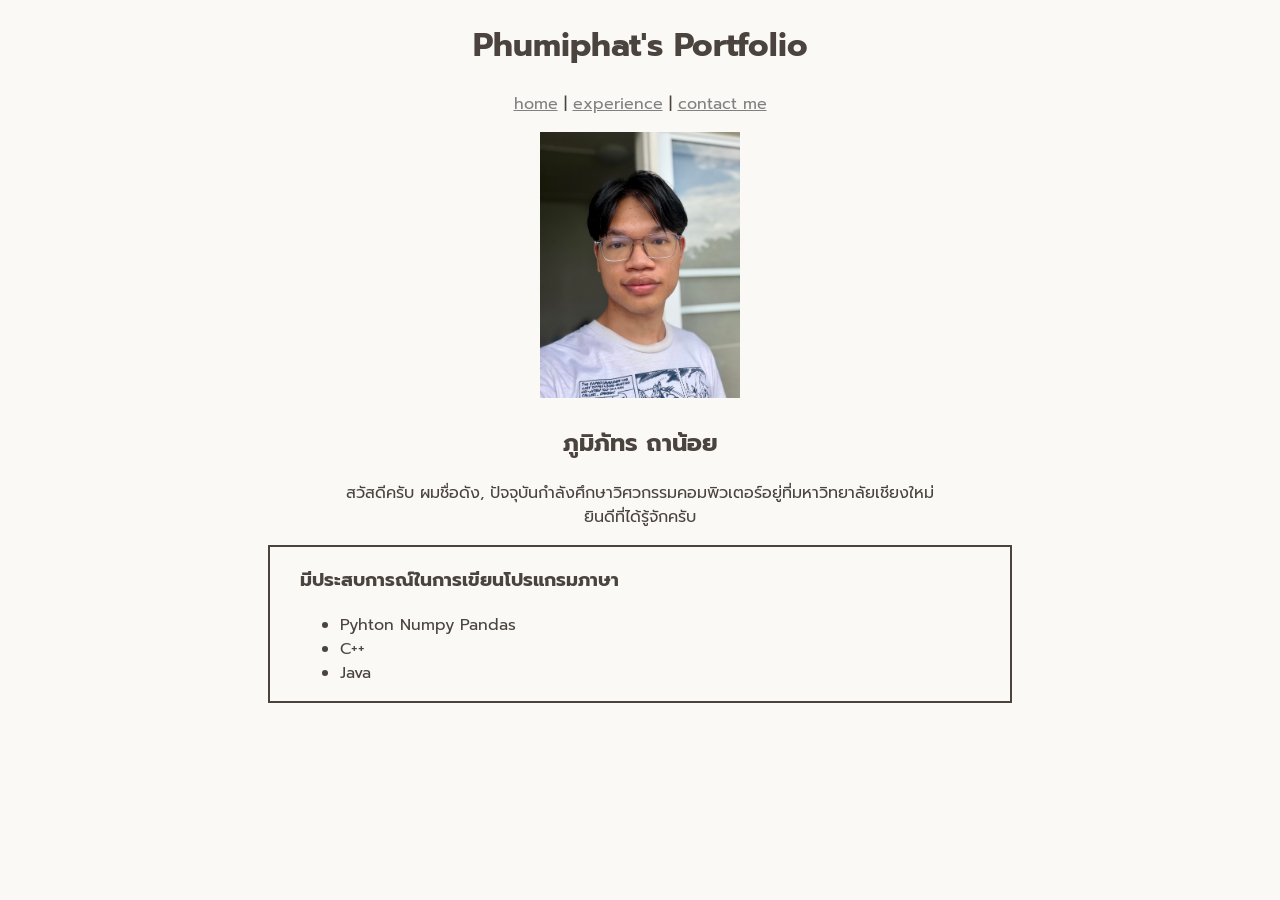
<file: index.html>
<!doctype html>
<html lang="en">
  <head>
    <meta charset="UTF-8" />
    <meta name="viewport" content="width=device-width, initial-scale=1.0" />

    <link rel="preconnect" href="https://fonts.googleapis.com" />
    <link rel="preconnect" href="https://fonts.gstatic.com" crossorigin />
    <link
      href="https://fonts.googleapis.com/css2?family=Prompt:ital,wght@0,100;0,200;0,300;0,400;0,500;0,600;0,700;0,800;0,900;1,100;1,200;1,300;1,400;1,500;1,600;1,700;1,800;1,900&family=Roboto:ital,wght@0,100..900;1,100..900&display=swap"
      rel="stylesheet"
    />
    <link rel="stylesheet" href="style.css" />
    <title>Phumiphat's Portfolio</title>
  </head>


  <body>
    <div class="navbar">
      <h1>Phumiphat's Portfolio</h1> 
      <p><a href="index.html">home</a> | <a href="exp.html">experience</a> | <a href="contact.html">contact me</a></p>
    </div>


    <div class="text1">
      <img src="./images/selfie.jpg" width="200" >
      <h2>ภูมิภัทร ถาน้อย</h2>
      <p>สวัสดีครับ ผมชื่อดัง, ปัจจุบันกำลังศึกษาวิศวกรรมคอมพิวเตอร์อยู่ที่มหาวิทยาลัยเชียงใหม่ <br>ยินดีที่ได้รู้จักครับ</p>
    </div>

    <div class="box">
      <h3>มีประสบการณ์ในการเขียนโปรแกรมภาษา</h3>
      <ul>
      <li>Pyhton Numpy Pandas</li>
      <li>C++</li>
      <li>Java</li>
      </ul>
    </div>
    
  </body>
</html>
</file>
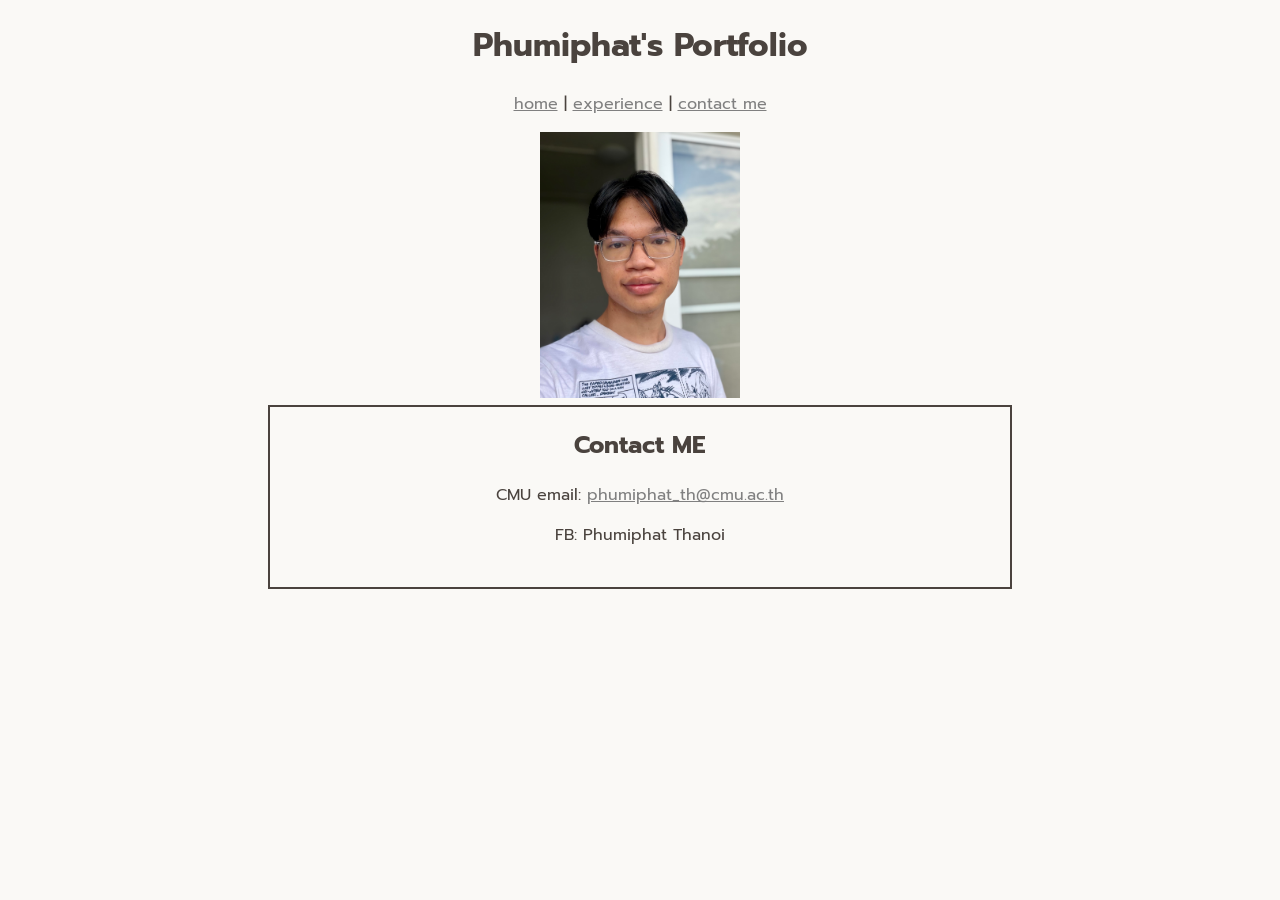
<file: contact.html>
<!doctype html>
<html lang="en">
  <head>
    <meta charset="UTF-8" />
    <meta name="viewport" content="width=device-width, initial-scale=1.0" />

    <link rel="preconnect" href="https://fonts.googleapis.com" />
    <link rel="preconnect" href="https://fonts.gstatic.com" crossorigin />
    <link
      href="https://fonts.googleapis.com/css2?family=Prompt:ital,wght@0,100;0,200;0,300;0,400;0,500;0,600;0,700;0,800;0,900;1,100;1,200;1,300;1,400;1,500;1,600;1,700;1,800;1,900&family=Roboto:ital,wght@0,100..900;1,100..900&display=swap"
      rel="stylesheet"
    />
    <link rel="stylesheet" href="style.css" />
    <title>Phumiphat's Portfolio</title>
  </head>
  <body>
    <div class="text1">
      <h1>Phumiphat's Portfolio</h1> 
      <p><a href="index.html">home</a> | <a href="exp.html">experience</a> | <a href="contact.html">contact me</a></p>
      <img src="./images/selfie.jpg" width="200">
    </div>
    
    <div class="contact">
      <h2>Contact ME</h2>
      <p>CMU email: <a href="mailto:phumiphat_th@cmu.ac.th" target="_blank">phumiphat_th@cmu.ac.th</a></p>
      <p>FB: Phumiphat Thanoi</p>
      <br>
    </div>
  </body>
</html>
</file>
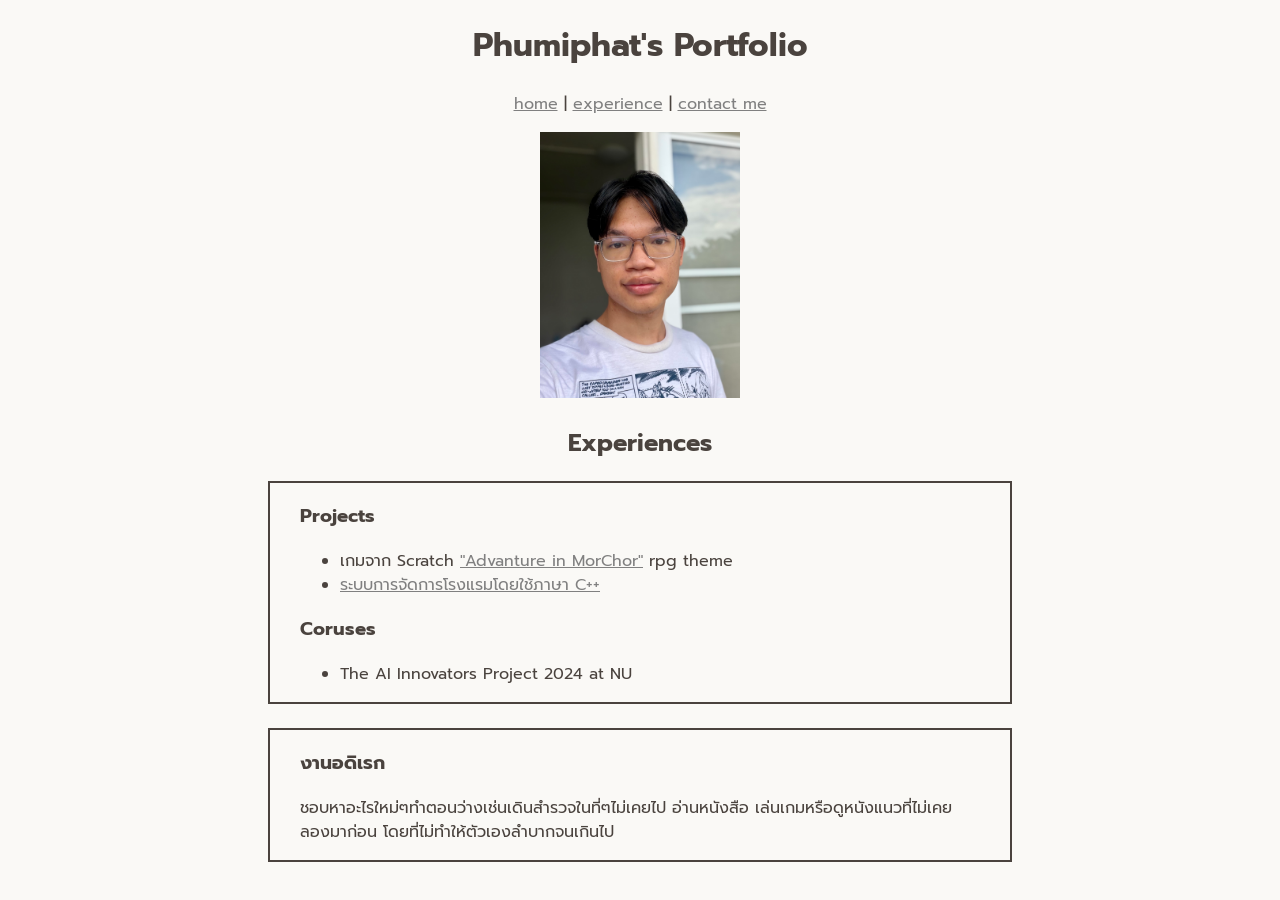
<file: exp.html>
<!doctype html>
<html lang="en">
  <head>
    <meta charset="UTF-8" />
    <meta name="viewport" content="width=device-width, initial-scale=1.0" />

    <link rel="preconnect" href="https://fonts.googleapis.com" />
    <link rel="preconnect" href="https://fonts.gstatic.com" crossorigin />
    <link
      href="https://fonts.googleapis.com/css2?family=Prompt:ital,wght@0,100;0,200;0,300;0,400;0,500;0,600;0,700;0,800;0,900;1,100;1,200;1,300;1,400;1,500;1,600;1,700;1,800;1,900&family=Roboto:ital,wght@0,100..900;1,100..900&display=swap"
      rel="stylesheet"
    />
    <link rel="stylesheet" href="style.css" />
    <title>Phumiphat's Portfolio</title>
  </head>

  <body>
    <div class="navbar">
      <h1>Phumiphat's Portfolio</h1>
      <p>
        <a href="index.html">home</a> | <a href="exp.html">experience</a> |
        <a href="contact.html">contact me</a>
      </p>
      <img src="./images/selfie.jpg" width="200" />
    </div>

    <h2>Experiences</h2>
    <div class="box">
      <h3>Projects</h3>
      <ul>
        <li>
          เกมจาก Scratch
          <a
            href="https://medium.com/@phuuuumi/adventure-in-morchor-%E0%B9%80%E0%B8%81%E0%B8%A1%E0%B8%95%E0%B8%B7%E0%B9%88%E0%B8%99%E0%B9%84%E0%B8%9B%E0%B9%80%E0%B8%A3%E0%B8%B5%E0%B8%A2%E0%B8%99%E0%B8%87%E0%B9%88%E0%B8%B2%E0%B8%A2%E0%B9%86-57022296e01e?sharedUserId=phuuuumi "
            target="_blank"
            >"Advanture in MorChor"</a
          >
          rpg theme
        </li>
        <li><a href="https://github.com/phuuuumi/Hilbert-Hotel" target="_blank">ระบบการจัดการโรงแรมโดยใช้ภาษา C++</a></li>
      </ul>
      <h3>Coruses</h3>
      <ul>
        <li>The AI Innovators Project 2024 at NU</li>
      </ul>
    </div>
    <br>
    <div class="box">
      <h3>งานอดิเรก</h3>
      <p>ชอบหาอะไรใหม่ๆทำตอนว่างเช่นเดินสำรวจในที่ๆไม่เคยไป อ่านหนังสือ เล่นเกมหรือดูหนังแนวที่ไม่เคยลองมาก่อน โดยที่ไม่ทำให้ตัวเองลำบากจนเกินไป</p>
    </div>
  </body>
</html>
</file>
<file: style.css>
body {
    font-family: "Prompt", sans-serif;
    background-color: #FAF9F6;
    color: #4A433E;
    text-align: center;
}

a {
    color: grey;
}

a:hover {
    color: #4A433E;
    font-weight: bold;
}

.contact {
    max-width: 680px;
    border: 2px solid #4A433E;
    margin: auto;
    padding-left: 30px;
    padding-right: 30px;
}

.box {
    max-width: 680px;
    text-align: left;
    border: 2px solid #4A433E;
    margin: auto;
    padding-left: 30px;
    padding-right: 30px;
}
</file>
